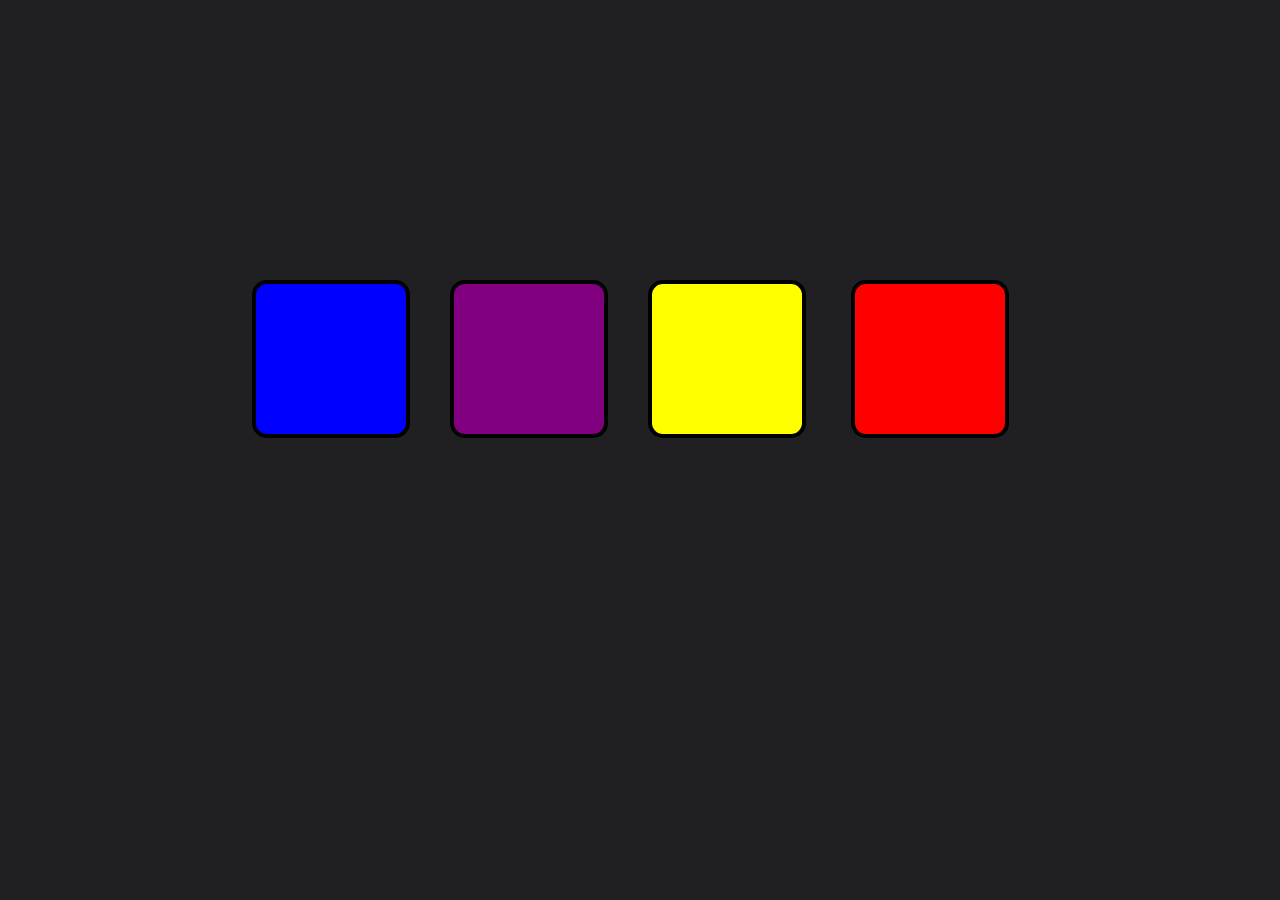
<file: index.html>
<!DOCTYPE html>
<html lang="pt-br">

<head>
  <meta charset="UTF-8">
  <meta name="viewport" content="width=device-width, initial-scale=1.0">
  <title>DOM</title>
  <script src="script.js"></script>
  <link rel="stylesheet" href="style.css">
</head>

<body>
  <!-- Container principal que organiza as divs coloridas -->
  <div class="Pai">
    <div id="Blue" onmouseenter="BLUE()" onmouseleave="Volta()">

    </div>
    <div id="Purple" onmouseenter="PURPLE()" onmouseleave="Volta()">

    </div>

    <div id="yellow" onmouseenter="YELLOW()" onmouseleave="Volta()">

    </div>

    <div id="Red" onmouseenter="RED()" onmouseleave="Volta()">

    </div>
  </div>
</body>

</html>
</file>
<file: style.css>
/* Estilo do corpo da página - Cor de fundo escura */
body{
    background-color:rgb(32, 31, 33) ;
}
#Blue{
border: 4px solid black; /* Borda Preta de 4 px */
margin-right:20px ; /* Margem á esquerda para separar das outras divs */
border-radius: 15px; /* Bordas arredondadas */
width:150px ;/* Largura fixa */
height:150px ;/* Altura fixa */
background-color: blue;/* Cor do fundo Vemelho */
}
#yellow{
border: 4px solid black; /* Borda Preta de 4 px */
margin-left: 20px;/* Margem á esquerda para separar das outras divs */
border-radius: 15px;/* Bordas arredondadas */
width:150px ;/* Largura fixa */
height:150px ;/* Altura fixa */
background-color:yellow;/* Cor do fundo amarela */
}

#Purple{
border: 4px solid black; /* Borda Preta de 4 px */
border-radius: 15px;/* Margem á esquerda para separar das outras divs */
width:150px ;/* Bordas arredondadas */
height:150px ;/* Altura fixa */
background-color:purple;/* Cor do fundo amarela */
}
/* Container principal que centraliza as divs coloridas */
.Pai{

margin-top: 260px;/* Margem no topo para descer o conteúdo */
display: flex; /* Ativa o Flexbox para alinhar as divs */
justify-content: center;   /* Centraliza horizontalmente */
gap: 20px;  /* Espaço entre as divs */
padding: 20px;  /* Espaçamento interno */
}

#Red{
    border: 4px solid black; /* Borda Preta de 4 px */
    margin-left: 25px;
    margin-right:20px ; /* Margem á esquerda para separar das outras divs */
    border-radius: 15px; /* Bordas arredondadas */
    width:150px ;/* Largura fixa */
    height:150px ;/* Altura fixa */
    background-color: red;/* Cor do fundo Vemelho */}
</file>
